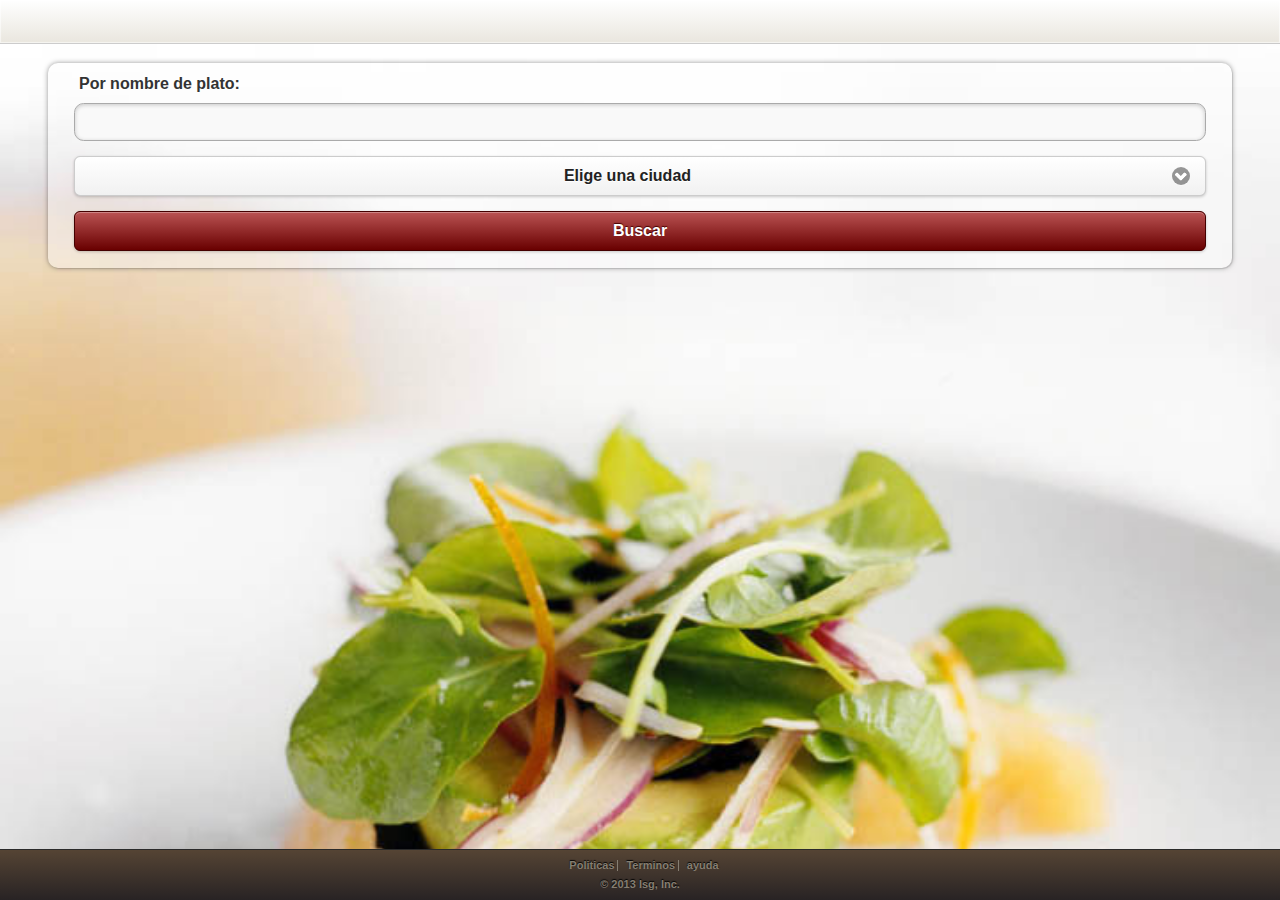
<file: index.html>
<!DOCTYPE html> 
<html> 
	<head>
  <meta charset="UTF-8">	
	<title>Restaurant Picker</title> 
	
	<meta name="viewport" content="width=device-width, initial-scale=1"> 
	<link rel="stylesheet" href="css/jquery.mobile.structure-1.3.1.min.css" />
	<link rel="apple-touch-icon" href="images/launch_icon_57.png" />
	<link rel="apple-touch-icon" sizes="72x72" href="images/launch_icon_72.png" />
	<link rel="apple-touch-icon" sizes="114x114" href="images/launch_icon_114.png" />
	<link rel="stylesheet" href="css/jquery.mobile-1.3.1.min.css" />
	<link rel="stylesheet" type="text/css" href="css/style.css">
	<!--<link rel="stylesheet" href="custom.css" />-->
	<script type="text/javascript" src="http://maps.google.com/maps/api/js?sensor=true"></script>
	<script src="js/jquery.js"></script>
	<script src="js/jquery.mobile-1.3.1.min.js"></script>
	<script type="text/javascript" src="js/ui/jquery.ui.map.js"></script>
	<script type="text/javascript" src="js/main.js"></script>
</head> 

<body> 
	<div data-role="page" id="home" data-theme="c">
		<div class="mainHeaderPanel" data-role="header" data-position="inline" data-theme="o">
			<div class="HomeLink">
				<a href="/">
					<div class="LogoImage"></div>
				</a>
			</div>
		</div>
		<div class="mainContentPanel" data-role="content">
			<div class="splashPanel"><!-- ie --></div>
			<div class="transWrapper">
				<div class="transPanel"></div>
				<div class="searchPanel">
					<form action="lista.html" id="FindATable" method="get" data-transition="slidedown">
						<label class="name_plate" for="text-basic">Por nombre de plato:</label>
						<input type="text" name="Po" id="text-basic" value="">
						<select name="select-choice-1" id="select-choice-1">
						    <option>Elige una ciudad</option>
						    <option value="standard">Miraflores</option>
						    <option value="rush">San Isidro</option>
						    <option value="express">Cercado de lima</option>
						    <option value="overnight">La molina</option>
						    <option value="overnight">Santa anita</option>
						    <option value="overnight">Chorrillos</option>
						    <option value="overnight">Punta hermosa</option>
						    <option value="standard">Ate vitarte</option>
						    <option value="rush">San de lurigancho</option>
						    <option value="express">Breña</option>
						    <option value="overnight">Lince</option>
						    <option value="overnight">San bartolo</option>
						    <option value="overnight">Lurin</option>
						    <option value="overnight">Villa el salvador</option>
						    <option value="standard">Villa maria</option>
						    <option value="rush">Surco</option>
						    <option value="express">Chosica</option>
						    <option value="overnight">La molina</option>
						    <option value="overnight">Santa anita</option>
						    <option value="overnight">Chorrillos</option>
						    <option value="overnight">Punta hermosa</option>
						</select>					
						<div class="wrapper button primary" style="margin-top:15px;">
							<button id="FindATableButton" type="submit">Buscar</button>
						</div>
					</form>			
				</div>
			</div>

		</div>
		<div class="footerPlaceholder footerMainPanel withNavLinks"><!-- keep from collapsing --></div>
		<div class="footerMainPanel withNavLinks" data-role="footer" data-position="fixed" data-theme="o">
			<div class="homefooter alternative">
				<div class="privacypolicy">
					<a href="#">Politicas</a>
				</div>
				<div class="term">
					<a href="#">Terminos</a>
				</div>
				<div class="fullsite">
					<a href="#">ayuda</a>
				</div>				
			</div>
			<div class="Legal">
				<div class="copyright">
					&copy; <span class="year">2013</span> <span class="company">Isg, Inc.</span>
				</div>
			</div>
		</div>
	</div><!-- /page -->
</body>
</html>
</file>
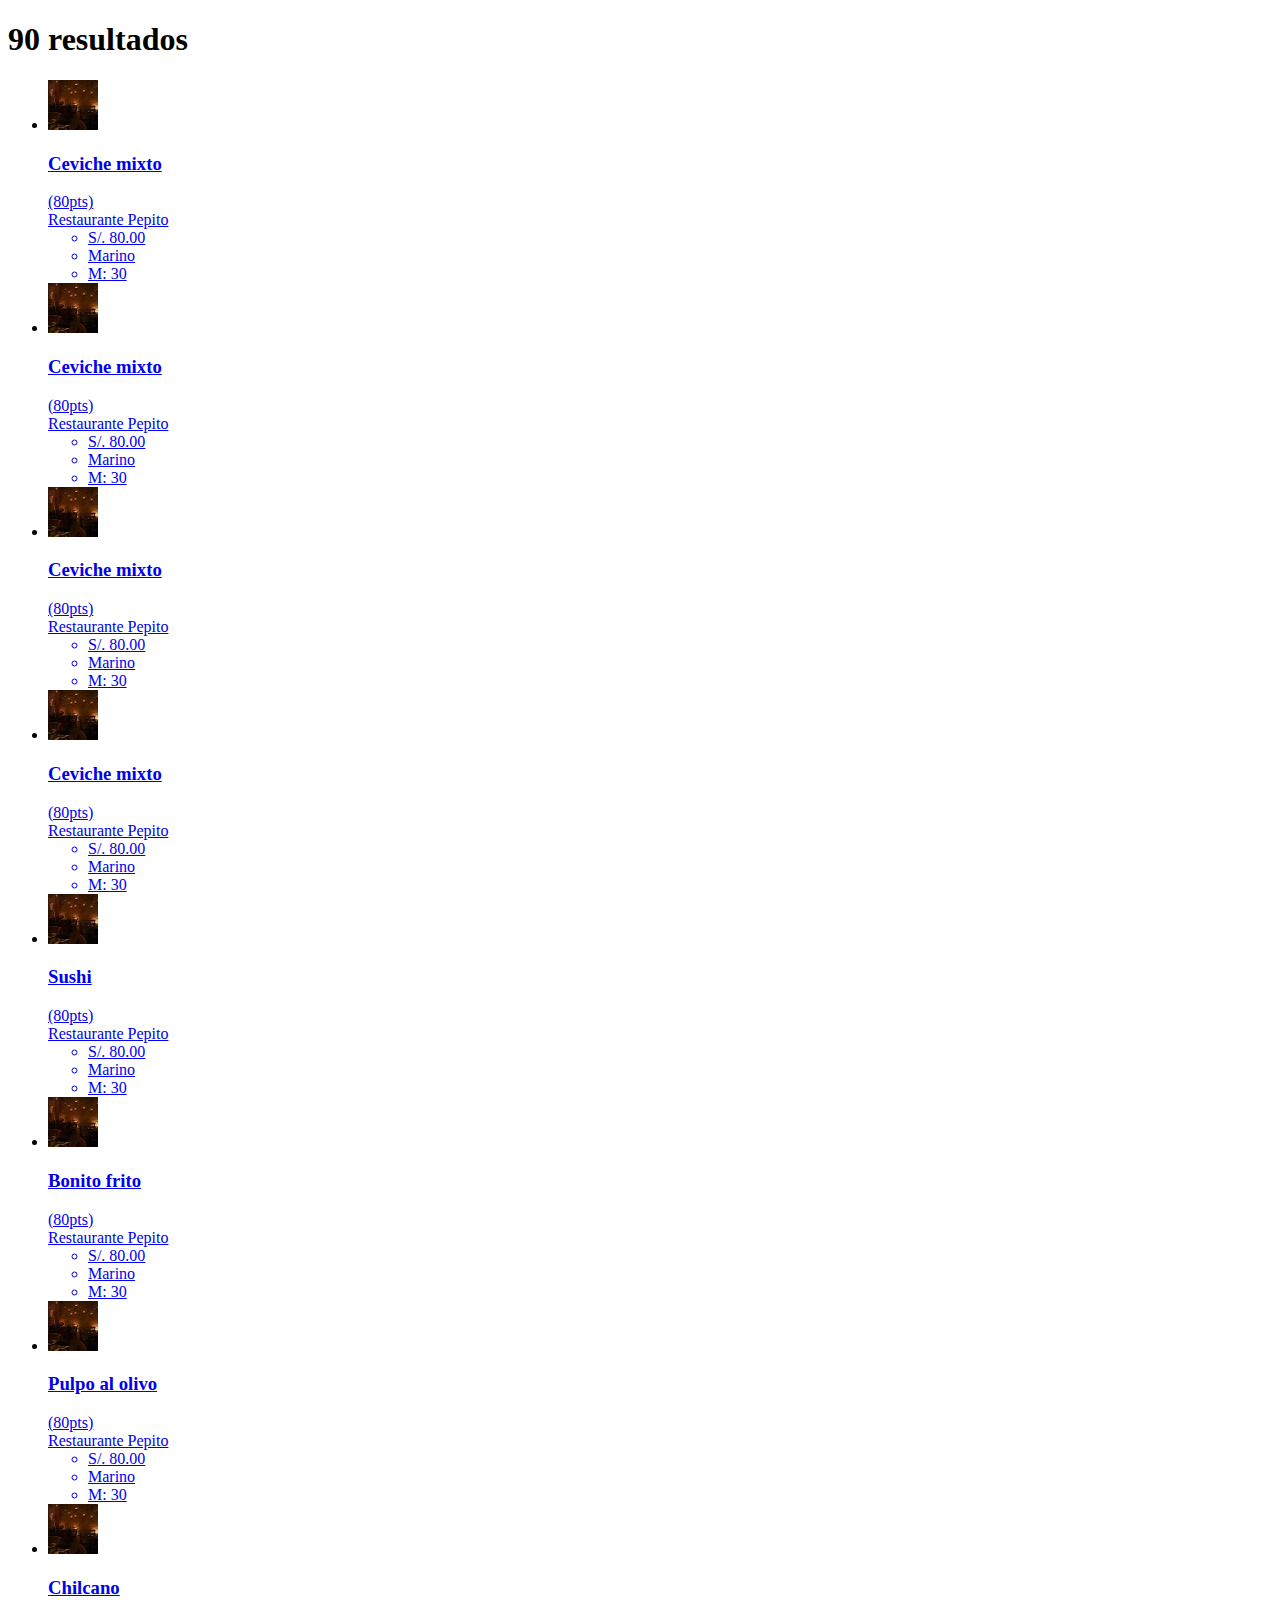
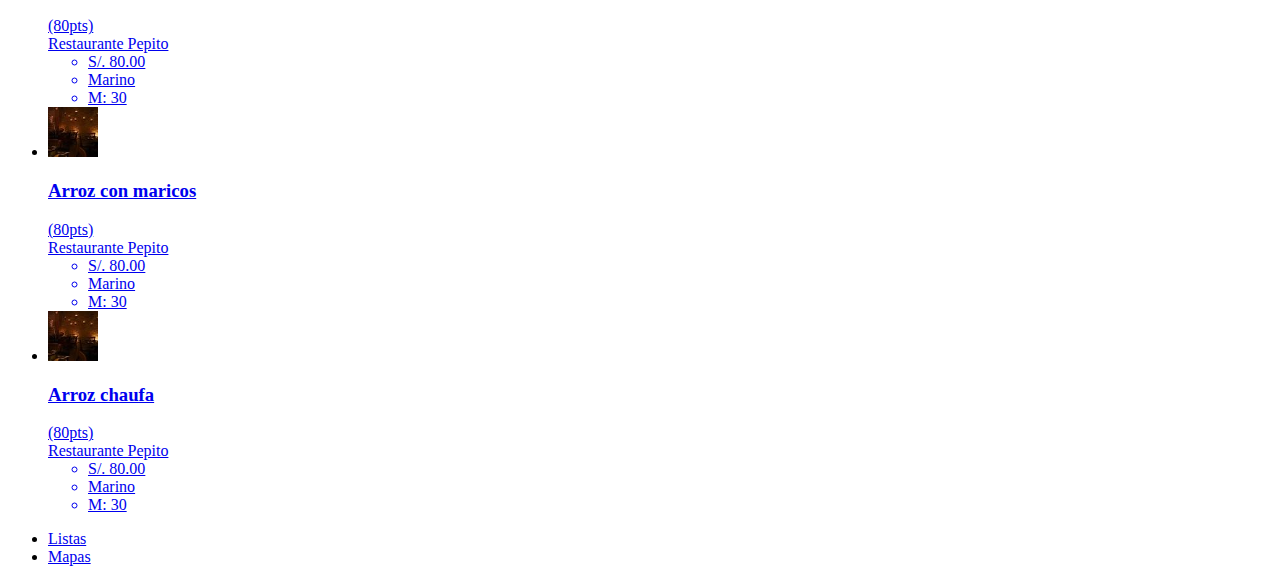
<file: lista.html>
<!DOCTYPE html> 
<html> 
<head> 
	 <meta charset="UTF-8">
	<title>Restaurant Picker</title> 
	<meta name="viewport" content="width=device-width, initial-scale=1"> 
</head> 
<body> 
<div id="choisir_ville" data-role="page" data-add-back-btn="true" class="page_listas">
	<div data-role="header" class="header-list-top"> 
		<h1>90 resultados</h1>
	</div>

	<div data-role="content" class="space-list content-list-platos">
		<div class="choice_list"> 
			<ul data-role="listview" data-filter="true" data-inset="true" class="list-ul">
				<li class="result-item">
					<a href="restaurant.html" data-transition="slidedown"> 
						<div class="thumbnail">
							<img class="lazy noimage" src="images/uno.jpg" data-original="images/uno.jpg" height="50" width="50" />
						</div>
						<div class="info">
							<span class="name">
								<h3>Ceviche mixto</h3>
							</span>
							<div class="ratings">
								<div class="rating-stars s-3-5"></div> 
								<span class="review-count">(80pts)</span>
							</div>
							<div class="meta">
								<span class="neighborhood">Restaurante Pepito</span>
							</div>
							
							<ul class="result-item-times">
								<li class="time">S/. 80.00</li>
								<li class="time">Marino</li>
								<li class="time">M: 30</li>
							</ul>
						</div>
					</a>
				</li>
				<li class="result-item">
					<a href="restaurant.html" data-transition="slidedown"> 
						<div class="thumbnail">
							<img class="lazy noimage" src="images/uno.jpg" data-original="images/uno.jpg" height="50" width="50" />
						</div>
						<div class="info">
							<span class="name">
								<h3>Ceviche mixto</h3>
							</span>
							<div class="ratings">
								<div class="rating-stars s-3-5"></div> 
								<span class="review-count">(80pts)</span>
							</div>
							<div class="meta">
								<span class="neighborhood">Restaurante Pepito</span>
							</div>
							
							<ul class="result-item-times">
								<li class="time">S/. 80.00</li>
								<li class="time">Marino</li>
								<li class="time">M: 30</li>
							</ul>
						</div>
					</a>
				</li>				
				<li class="result-item">
					<a href="restaurant.html" data-transition="slidedown"> 
						<div class="thumbnail">
							<img class="lazy noimage" src="images/uno.jpg" data-original="images/uno.jpg" height="50" width="50" />
						</div>
						<div class="info">
							<span class="name">
								<h3>Ceviche mixto</h3>
							</span>
							<div class="ratings">
								<div class="rating-stars s-3-5"></div> 
								<span class="review-count">(80pts)</span>
							</div>
							<div class="meta">
								<span class="neighborhood">Restaurante Pepito</span>
							</div>
							
							<ul class="result-item-times">
								<li class="time">S/. 80.00</li>
								<li class="time">Marino</li>
								<li class="time">M: 30</li>
							</ul>
						</div>
					</a>
				</li>
				<li class="result-item">
					<a href="restaurant.html" data-transition="slidedown"> 
						<div class="thumbnail">
							<img class="lazy noimage" src="images/uno.jpg" data-original="images/uno.jpg" height="50" width="50" />
						</div>
						<div class="info">
							<span class="name">
								<h3>Ceviche mixto</h3>
							</span>
							<div class="ratings">
								<div class="rating-stars s-3-5"></div> 
								<span class="review-count">(80pts)</span>
							</div>
							<div class="meta">
								<span class="neighborhood">Restaurante Pepito</span>
							</div>
							
							<ul class="result-item-times">
								<li class="time">S/. 80.00</li>
								<li class="time">Marino</li>
								<li class="time">M: 30</li>
							</ul>
						</div>
					</a>
				</li>
				<li class="result-item">
					<a href="restaurant.html" data-transition="slidedown"> 
						<div class="thumbnail">
							<img class="lazy noimage" src="images/uno.jpg" data-original="images/uno.jpg"  height="50" width="50" />
						</div>
						<div class="info">
							<span class="name">
								<h3>Sushi</h3>
							</span>
							<div class="ratings">
								<div class="rating-stars s-3-5"></div> 
								<span class="review-count">(80pts)</span>
							</div>
							<div class="meta">
								<span class="neighborhood">Restaurante Pepito</span>
							</div>
							
							<ul class="result-item-times">
								<li class="time">S/. 80.00</li>
								<li class="time">Marino</li>
								<li class="time">M: 30</li>
							</ul>
						</div>
					</a>
				</li>
				<li class="result-item">
					<a href="restaurant.html" data-transition="slidedown"> 
						<div class="thumbnail">
							<img class="lazy noimage" src="images/uno.jpg" data-original="images/uno.jpg" height="50" width="50" />
						</div>
						<div class="info">
							<span class="name">
								<h3>Bonito frito</h3>
							</span>
							<div class="ratings">
								<div class="rating-stars s-3-5"></div> 
								<span class="review-count">(80pts)</span>
							</div>
							<div class="meta">
								<span class="neighborhood">Restaurante Pepito</span>
							</div>
							
							<ul class="result-item-times">
								<li class="time">S/. 80.00</li>
								<li class="time">Marino</li>
								<li class="time">M: 30</li>
							</ul>
						</div>
					</a>
				</li>
				<li class="result-item">
					<a href="restaurant.html" data-transition="slidedown"> 
						<div class="thumbnail">
							<img class="lazy noimage" src="images/uno.jpg" data-original="images/uno.jpg" height="50" width="50" />
						</div>
						<div class="info">
							<span class="name">
								<h3>Pulpo al olivo</h3>
							</span>
							<div class="ratings">
								<div class="rating-stars s-3-5"></div> 
								<span class="review-count">(80pts)</span>
							</div>
							<div class="meta">
								<span class="neighborhood">Restaurante Pepito</span>
							</div>
							
							<ul class="result-item-times">
								<li class="time">S/. 80.00</li>
								<li class="time">Marino</li>
								<li class="time">M: 30</li>
							</ul>
						</div>
					</a>
				</li>
				<li class="result-item">
					<a href="restaurant.html" data-transition="slidedown"> 
						<div class="thumbnail">
							<img class="lazy noimage" src="images/uno.jpg" data-original="images/uno.jpg" height="50" width="50" />
						</div>
						<div class="info">
							<span class="name">
								<h3>Chilcano</h3>
							</span>
							<div class="ratings">
								<div class="rating-stars s-3-5"></div> 
								<span class="review-count">(80pts)</span>
							</div>
							<div class="meta">
								<span class="neighborhood">Restaurante Pepito</span>
							</div>
							
							<ul class="result-item-times">
								<li class="time">S/. 80.00</li>
								<li class="time">Marino</li>
								<li class="time">M: 30</li>
							</ul>
						</div>
					</a>
				</li>
				<li class="result-item">
					<a href="restaurant.html" data-transition="slidedown"> 
						<div class="thumbnail">
							<img class="lazy noimage" src="images/uno.jpg" data-original="images/uno.jpg" height="50" width="50" />
						</div>
						<div class="info">
							<span class="name">
								<h3>Arroz con maricos</h3>
							</span>
							<div class="ratings">
								<div class="rating-stars s-3-5"></div> 
								<span class="review-count">(80pts)</span>
							</div>
							<div class="meta">
								<span class="neighborhood">Restaurante Pepito</span>
							</div>
							
							<ul class="result-item-times">
								<li class="time">S/. 80.00</li>
								<li class="time">Marino</li>
								<li class="time">M: 30</li>
							</ul>
						</div>
					</a>
				</li>
				<li class="result-item">
					<a href="restaurant.html" data-transition="slidedown"> 
						<div class="thumbnail">
							<img class="lazy noimage" src="images/uno.jpg" data-original="images/uno.jpg" height="50" width="50" />
						</div>
						<div class="info">
							<span class="name">
								<h3>Arroz chaufa</h3>
							</span>
							<div class="ratings">
								<div class="rating-stars s-3-5"></div> 
								<span class="review-count">(80pts)</span>
							</div>
							<div class="meta">
								<span class="neighborhood">Restaurante Pepito</span>
							</div>
							
							<ul class="result-item-times">
								<li class="time">S/. 80.00</li>
								<li class="time">Marino</li>
								<li class="time">M: 30</li>
							</ul>
						</div>
					</a>
				</li>
			</ul>
		</div>
	</div>
	<div data-role="footer" data-id="foo1" data-position="fixed" class="footer-nav-bottom">
		<div data-role="navbar">
			<ul>
				<li><a href="#" data-icon="star" class="ui-btn-active ui-state-persist">Listas</a></li>
				<li><a href="mapa.html" data-icon="star">Mapas</a></li>
			</ul>
		</div><!-- /navbar -->
	</div><!-- /footer -->
</div>
</body>
</html>
</file>
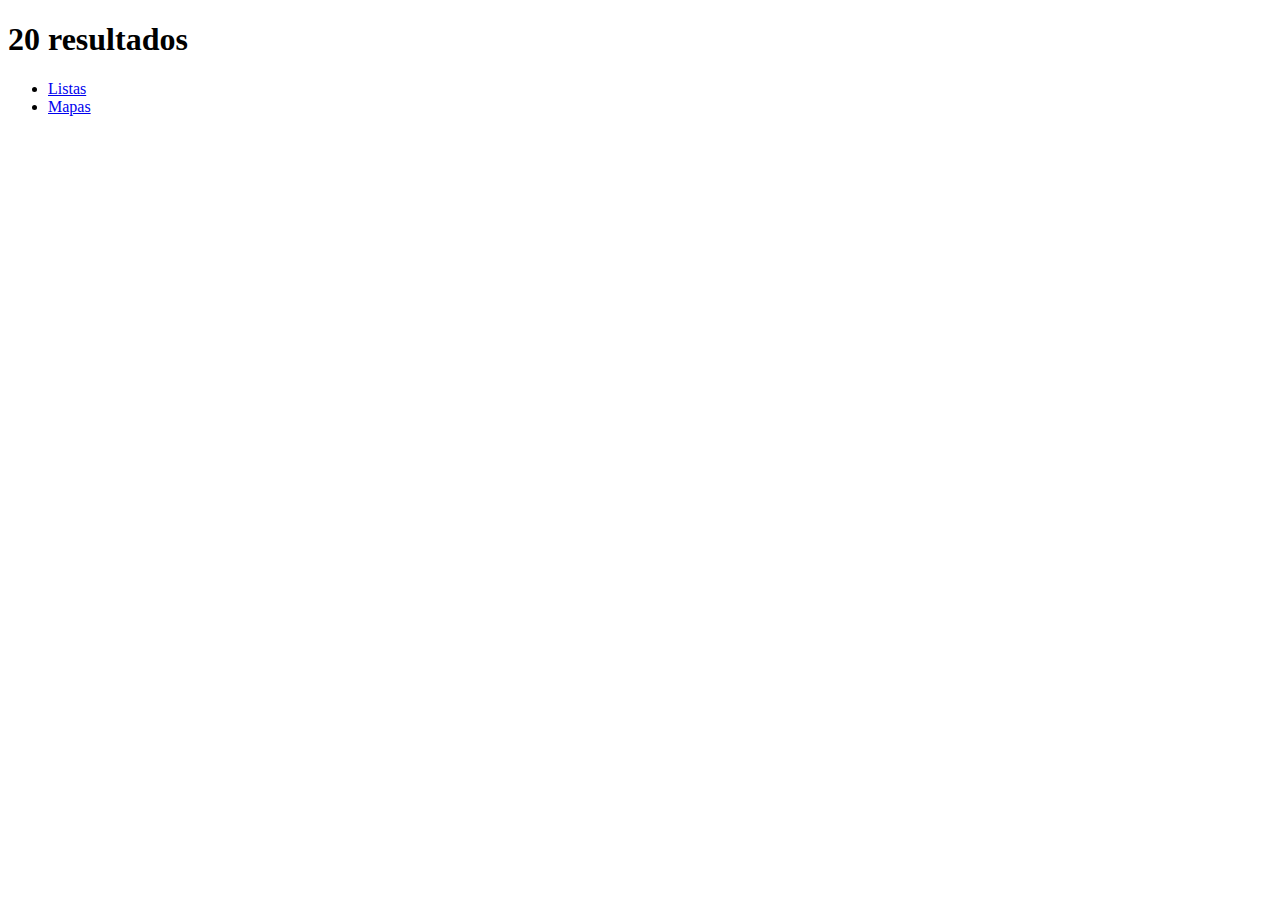
<file: mapa.html>
<!DOCTYPE html> 
<html> 
<head> 
	<meta charset="UTF-8">
	<title>Restaurant Picker</title> 
	<meta name="viewport" content="width=device-width, initial-scale=1">
</head> 
<body> 
<div id="choisir_ville" data-role="page" data-add-back-btn="true" class="page_listas">
	<div data-role="header" class="header-list-top"> 
		<h1>20 resultados</h1>
	</div> 

	<div data-role="content" class="space-list" id="content">
		<div id="map_canvas" class="map rounded" style="height:100%"></div>
	</div>
	<div data-role="footer" data-id="foo1" data-position="fixed" class="footer-nav-bottom">
		<div data-role="navbar">
			<ul>
				<li><a href="lista.html" data-icon="star">Listas</a></li>
				<li><a href="#" data-icon="star" class="ui-btn-active ui-state-persist">Mapas</a></li>
			</ul>
		</div><!-- /navbar -->
	</div><!-- /footer -->
</div>
</body>
</html>
</file>
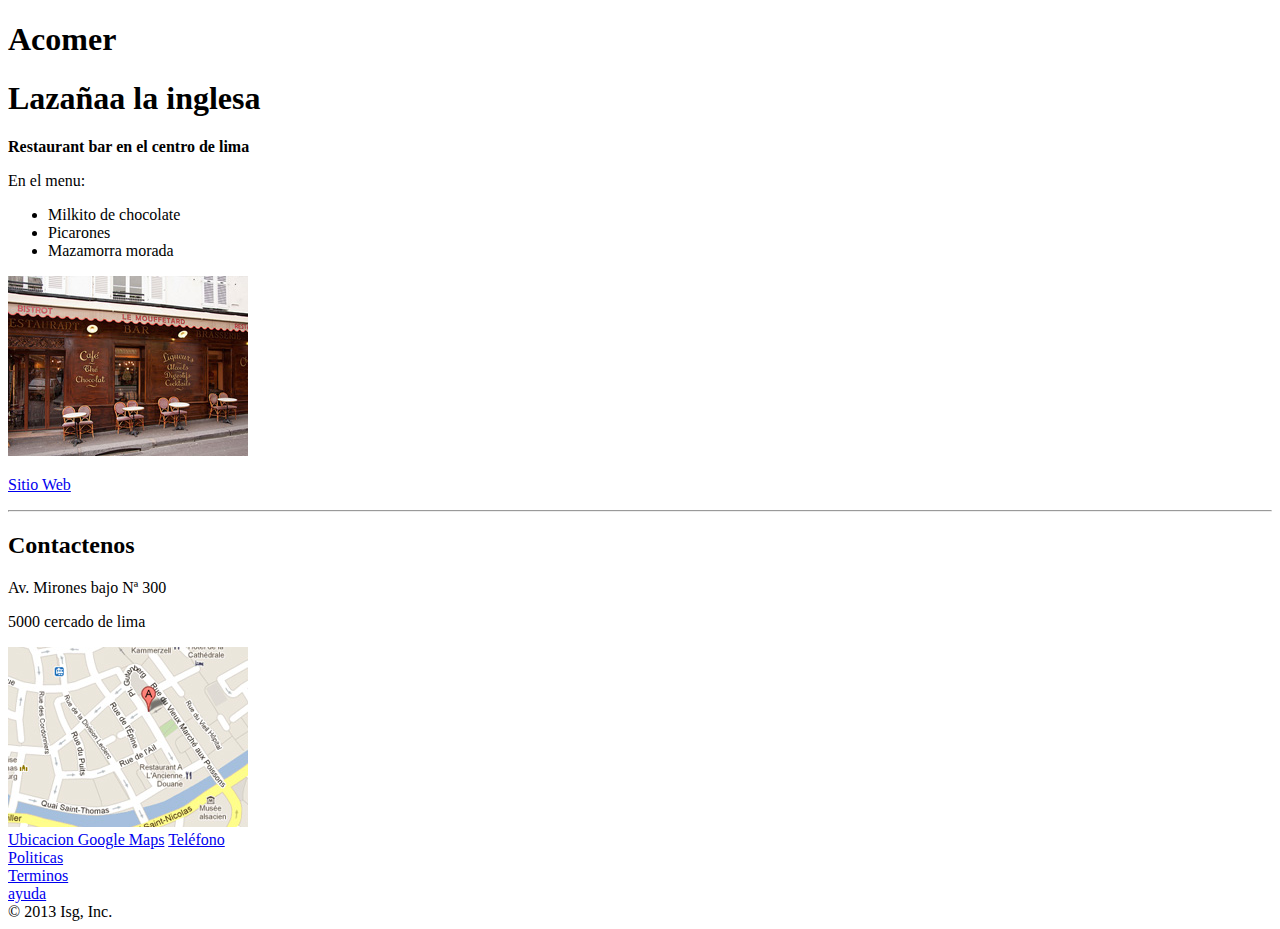
<file: rest.html>
<!DOCTYPE html> 
<html> 
<head> 
	<meta charset="UTF-8">
	<title>Informacion del restaurante</title> 
	<meta name="viewport" content="width=device-width, initial-scale=1"> 
	
</head> 
<body id="restaurant-profile-action"> 
<div id="restau" data-role="page" data-add-back-btn="true" class="page_listas">
	<div data-role="header" class="header-list-top">
		<h1>Acomer</h1>
	</div>
	<div data-role="content" class="content-rest">
		<div class="ui-grid-a" id="restau_infos">
			<div class="ui-block-a">
				<h1>Lazañaa la inglesa</h1>
				<p><strong>Restaurant bar en el centro de lima</strong></p>
				<p>En el menu:</p>
				<ul>
					<li>Milkito de chocolate</li>
					<li>Picarones</li>
					<li>Mazamorra morada</li>
				</ul>
			</div>
			<div class="ui-block-b">
				<p>
					<img src="images/restau01.jpg" alt="Foto de Daniel">
				</p>
				<p>
					<a href="#" rel="external" data-role="button">Sitio Web</a>
				</p>
			</div>
		</div>
		<hr/>
		<div class="ui-grid-a" id="contact_infos">
			<div class="ui-block-a">
				<h2>Contactenos</h2>
				<p>Av. Mirones bajo Nª 300</p>
				<p>5000 cercado de lima</p>
			</div>
			<div class="ui-block-b">
				<img src="images/01_maps.jpg" alt="Foto por Juan">
			</div>
		</div>
		<div id="contact_buttons">
			<a href="http://maps.google.fr/maps?q=jeannette+et+les+cycleux&hl=fr&sll=46.75984,1.738281&sspn=10.221882,18.764648&hq=jeannette+et+les+cycleux&t=m&z=13&iwloc=A" data-role="button" data-icon="maps">Ubicacion Google Maps</a>
			<a href="tel:01985478" data-role="button" data-icon="tel">Teléfono</a>
		</div>
	</div><!--Fin-->
	<div class="footerPlaceholder footerMainPanel withNavLinks"><!-- keep from collapsing --></div>
	<div class="footerMainPanel withNavLinks" data-role="footer" data-theme="o">
		<div class="homefooter alternative">
			<div class="privacypolicy">
				<a href="#">Politicas</a>
			</div>
			<div class="term">
				<a href="#">Terminos</a>
			</div>
			<div class="fullsite">
				<a href="#">ayuda</a>
			</div>				
		</div>
		<div class="Legal">
			<div class="copyright">
				&copy; <span class="year">2013</span> <span class="company">Isg, Inc.</span>
			</div>
		</div>
	</div>
</div><!-- /page -->
</body>
</html>
</file>
<file: css/style.css>
.mainHeaderPanel.ui-header.ui-bar-o {
	border: none;
	height: 43px;
	box-shadow: 0 1px 0 0 rgba(0,0,0,.2),inset 0 0 1px 1px rgba(255,255,255,.6);
	background-image: linear-gradient(bottom,#e9e6de 0,#fff 100%);
	background-image: -o-linear-gradient(bottom,#e9e6de 0,#fff 100%);
	background-image: -moz-linear-gradient(bottom,#e9e6de 0,#fff 100%);
	background-image: -webkit-linear-gradient(bottom,#e9e6de 0,#fff 100%);
	background-image: -ms-linear-gradient(bottom,#e9e6de 0,#fff 100%);
	background-image: -webkit-gradient(linear,left bottom,left top,color-stop(0,#e9e6de),color-stop(1,#fff));
	z-index: 1;
	padding-left: 5px;
	padding-right: 8px;
}
.ui-content {
	padding: 10px;
	/*margin-bottom: 50px;*/
}
.splashPanel {
	background: url(../images/bg_photo.jpg) no-repeat;
	background-size: cover;
	background-position: center center;
	position: absolute;
	top: 0;
	left: 0;
	width: 100%;
	bottom: 0;
}
.footerMainPanel {
	color: #857e72;
}
.footerPlaceholder, .footerPlaceholder.footerMainPanel {
	height: 0;
	padding: 0;
	background: none;
	margin: 50px 0 0;
	position: absolute;
	bottom: 0;
	left: 0;
}
.footerPlaceholder.withNavLinks, .footerMainPanel.footerPlaceholder.withNavLinks {
	margin: 60px 0 0;
}
.ui-bar-o {
	border: 1px solid #2a2a2a;
	background: #282324;
	color: #fff;
	font-weight: bold;
	text-shadow: 0 -1px 1px #000;
	background-image: -moz-linear-gradient(top,#554434,#282324);
	background-image: -webkit-gradient(linear,left top,left bottom,color-stop(0,#554434),color-stop(1,#282324));
	-ms-filter: "progid:DXImageTransform.Microsoft.gradient(startColorStr='#554434',EndColorStr='#282324')";
}
.footerMainPanel {
	clear: both;
	padding: 5px 0;
	width: 100%;
}
.homefooter.alternative {
	text-align: center;
}
.footerMainPanel .Legal {
	font-size: 11px;
	text-align: center;
}
.homefooter {
	width: 100%;
	margin: 0;
	position: relative;
}
.fullsite, 
.myot, 
.term, 
.homefooter.alternative .privacypolicy, 
.homefooter.alternative .help {
	margin: 0;
	display: inline-block;
	font-family: Helvetica;
	font-size: 10px;
	font-weight: lighter;
}
.homefooter.alternative .privacypolicy, 
.homefooter.alternative .help, 
.homefooter.alternative .fullsite, 
.homefooter.alternative .term {
	display: inline;
	padding: 0 0 0 8px;
	border-right: solid 1px #857e72;
	text-align: center;
}
.footerMainPanel .ui-link {
	color: #857e72!important;
}
.ui-bar-o .ui-link {
	font-weight: bold;
}
.homefooter .ui-link {
	font-size: 11px;
	text-decoration: none;
}
.homefooter.alternative .fullsite {
	border-right: none;
}
.footerMainPanel .Legal .copyright {
	padding: 5px;
	color: #857e72;
}
.footerMainPanel .Legal {
	font-size: 11px;
	text-align: center;
}
.homefooter div a:hover{
	color: #857e72!important;	
}
.transPanel {
	position: absolute;
	padding-left: 2%;
	padding-right: 2%;
	padding-top: 10px;
	padding-bottom: 0;
	left: 3%;
	right: 3%;
	background-color: #fff;
	opacity: .4;
	margin: 10px;
	box-shadow: 1px 1px 0 0 rgba(0,0,0,.25),0 0 5px 0 rgba(0,0,0,1);
	-webkit-border-radius: 10px;
	-moz-border-radius: 10px;
	border-radius: 10px;
	height: 195px;
}
#FindATable .ui-select{
	margin-top: 15px;
}
.searchPanel {
	position: absolute;
	padding-left: 1%;
	padding-right: 1%;
	padding-top: 5px;
	padding-bottom: 5px;
	left: 4%;
	right: 4%;
	margin: 10px;
	z-index: 999;
}
.name_plate{
	margin-top: 5px!important;
	margin-left: 5px!important;
	font-weight: bold!important;
}
.primary .ui-btn-up-c {
	border: 1px solid #400;
	background: #931616;
	font-weight: bold;
	color: #fff;
	text-shadow: 0 -1px 1px #400;
	background-image: -moz-linear-gradient(top,#ba5353,#690000);
	background-image: -webkit-gradient(linear,left top,left bottom,color-stop(0,#ba5353),color-stop(1,#690000));
	-ms-filter: "progid:DXImageTransform.Microsoft.gradient(startColorStr='#ba5353',EndColorStr='#690000')";
}
.primary .ui-btn-up-c, 
.primary .ui-btn-hover-c, 
.primary .ui-btn-down-c {
	font-family: Helvetica,Arial,sans-serif;
	text-decoration: none;
	font-size: 16px;
	font-weight: bold;
}
.ui-btn-corner-all, .ui-btn-inner .ui-btn-corner-all {
	border-radius: 6px;
	-webkit-border-radius: 6px;
	-moz-border-radius: 6px;
}
.primary .ui-btn-hover-c {
	border: 1px solid #400;
	background: #af9898;
	font-weight: bold;
	color: #fff;
	text-shadow: 0 -1px 1px #400;
	background-image: -moz-linear-gradient(top,#e42f2f,#7b0202);
	background-image: -webkit-gradient(linear,left top,left bottom,color-stop(0,#e42f2f),color-stop(1,#7b0202));
	-ms-filter: "progid:DXImageTransform.Microsoft.gradient(startColorStr='#e42f2f',EndColorStr='#7b0202')";
}
.page_listas .ui-bar-a{
	color: #857e72;
	font-size: 16px;	
	border-right: 0px solid #e0e0e0;
	border-left: 0px solid #e0e0e0;
	border-bottom: 1px solid #e0e0e0;
	background-color: #e9e6de;
	background-image: -webkit-gradient(linear,0 0,0 100%,from(white),to(#e9e6de));
	background-image: -webkit-linear-gradient(top,white,#e9e6de);
	background-image: -moz-linear-gradient(top,white,#e9e6de);
	background-image: linear-gradient(to bottom,white,#e9e6de);
	background-repeat: repeat-x;
	filter: progid:DXImageTransform.Microsoft.gradient(startColorstr='#ffffffff',endColorstr='#ffe9e6de',GradientType=0);
	-webkit-box-shadow: "0px 1px 0px 0px rgba(0,0,0,.2), inset 0px 0px 1px 1px rgba(255,255,255,.6)";
	box-shadow: "0px 1px 0px 0px rgba(0,0,0,.2), inset 0px 0px 1px 1px rgba(255,255,255,.6)";
	text-shadow: 0 0 0!important;
}
.space-list{
	/*margin-top: 55px;*/
}

.result-item .thumbnail {
	float: left;
	margin-right: 9px;
	margin-bottom: 9px;
	width: 50px;
	height: 50px;
	-webkit-box-shadow: inset 0 0 1px 1px rgba(0,0,0,.4);
	box-shadow: inset 0 0 1px 1px rgba(0,0,0,.4);
}
.result-item {
	position: relative;
	float: left;
	width: 100%;
	height: 100px;
	background-color: #f8f6f3;
	border-bottom: 1px solid #e0e0e0;
	padding: 9px;
	-webkit-box-sizing: border-box;
	-moz-box-sizing: border-box;
	box-sizing: border-box;
}
.result-item a.ui-link-inherit{
	padding: 0!important;
	border-radius: 0!important;
	-webkit-border-radius: 0!important;
	-moz-border-radius: 0!important;
	-o-border-radius: 0!important;
}
.result-list>.result-item {
	position: relative;
}
.result-item .info {
	margin-right: 45px;
	margin-left: 59px;
	-webkit-box-sizing: border-box;
	-moz-box-sizing: border-box;
	box-sizing: border-box;
}
.result-item .info .name {
	display: block;
	font-size: 15px;
	font-weight: bold;
	line-height: 15px;
	overflow: hidden;
	text-overflow: ellipsis;
	white-space: nowrap;
}
.result-item .info .ratings {
	display: block;
	color: #888;
	font-size: 12px;
	height: 16px;
	line-height: 14px;
	margin-top: 4px;
}
.result-item .rating-stars {
	margin-right: 6px;
}
.rating-stars {
	background-size: 100%;
}
.rating-stars.s-3-5 {
	background-position: 0 -98px;
}
.rating-stars {
	float: left;
	width: 68px;
	height: 14px;
	background-image: url("../images/rating-stars.png");
}
.result-item .info .meta {
	display: block;
	color: #888;
	font-size: 12px;
	height: 16px;
	line-height: 16px;
	overflow: hidden;
	text-overflow: ellipsis;
	white-space: nowrap;
	-webkit-box-sizing: border-box;
	-moz-box-sizing: border-box;
	box-sizing: border-box;
}
.result-item-times {
	min-width: 220px;
	padding: 0;
	margin: 10px 0 10px 0;
	font-size: 12px;
	font-weight: bold;
	list-style: none;
}
.result-item-times>.time:first-child {
	margin-left: 0;
}
.result-item-times>.time {
	display: inline-block;
	margin-left: 9px;
	text-shadow: 0 1px 0 rgba(255,255,255,.7);
	background: #dfdfdf;
	height: 20px;
	line-height: 20px;
	border-radius: 3px;
	padding: 0 8px 0 8px;
	-webkit-box-shadow: inset 0 1px .5px rgba(0,0,0,.2);
	box-shadow: inset 0 1px .5px rgba(0,0,0,.2);
}
.ui-li-heading{
	margin: 0!important;
}
.ui-btn-active {
	border: 1px solid #bbb;
	background: #dfdfdf;
	font-weight: bold;
	color: #2f3e46;
	text-shadow: 0 1px 0 #fff;
	background-image: -webkit-gradient(linear, left top, left bottom, from( #f6f6f6), to( #e0e0e0));
	background-image: -webkit-linear-gradient( #f6f6f6, #e0e0e0);
	background-image: -moz-linear-gradient( #f6f6f6, #e0e0e0);
	background-image: -ms-linear-gradient( #f6f6f6, #e0e0e0);
	background-image: -o-linear-gradient( #f6f6f6, #e0e0e0);
	background-image: linear-gradient( #f6f6f6, #e0e0e0);
}
.ui-btn-active h3{
	color: #2f3e46;
}
.ui-btn-up-c:visited, 
.ui-btn-up-c a.ui-link-inherit {
	color: #2f3e46;
}
.ui-li, .ui-li.ui-field-contain{
	border-top-width: 0;
}
.list-ul{
	margin-top: 20px!important;
}
.list-ul .ui-first-child{
	border-top-width: 1px;
}
.list-ul .ui-last-child{
	border-bottom-width: 1px;
}
.header-list-top {
	position: fixed;
	top: 0;
	right: 0;
	left: 0;
	z-index: 1030;
	border-radius: 0;
}
.footer-nav-bottom{
	position: fixed;
	bottom: 0;
	right: 0;
	left: 0;
	z-index: 1030;
	border-radius: 0;	
}
.footer-nav-bottom .ui-btn-active{
	background-image: -webkit-gradient(linear, left top, left bottom, from( #f6f6f6), to( #e0e0e0));
	background-image: -webkit-linear-gradient( #f6f6f6, #e0e0e0);
	background-image: -moz-linear-gradient( #f6f6f6, #e0e0e0);
	background-image: -ms-linear-gradient( #f6f6f6, #e0e0e0);
	background-image: -o-linear-gradient( #f6f6f6, #e0e0e0);
	background-image: linear-gradient( #f6f6f6, #e0e0e0);
}
.footer-nav-bottom .ui-btn-active .ui-btn-text{
	color: #2f3e46;
}

#restaurant-profile-action .keyInfo, 
#restaurant-profile-action .rimage, 
#restaurant-profile-action .mainContentPanel {
	padding: 0;
	margin: 0;
	margin-top: 45px;
	margin-bottom: 60px;
}
#restaurant-profile-action .keyInfo {
	clear: both;
	margin: 0 auto;
	width: 100%;
	float: left;
}
#allContent, #foodSpottingSlider {
	width: 100%;
	margin: 0;
	padding: 0;
}
.iosSlider {
	background: #282324;
	position: relative;
	top: 0px;
	left: 0px;
	overflow: hidden;
	z-index: 1;
	-webkit-perspective: 1000px;
	-webkit-backface-visibility: hidden;
	width: 1583px;
	height: 155px;
	bottom: 0px;
	text-align: center;
}
.iosSlider .slider {
	width: 100%;
	height: 155px;
	margin: 0 auto;
}
.ProfileWrapper {
	margin: 0 auto;
	padding: 0;
	display: block;
	width: 320px;
	text-align: center;
}
.ProfileWrapper h2 {
	font-size: 18px;
	margin-bottom: 2px;
	margin-top: 8px;
	text-align: center;
}
.ProfileWrapper .items {
	list-style: none;
	font-size: 14px;
	line-height: 19px;
	padding: 0;
	width: 320px;
	margin-top: 0;
}
.ProfileWrapper .items .item {
	padding: 5px 0;
	display: block;
	width: 320px;
	overflow: hidden;
	white-space: nowrap;
	height: auto;
}
.ProfileWrapper .items li {
	margin: 0 auto;
}
#restaurant-profile-action .keyInfo .ratingLink {
	text-decoration: none;
}
#rating .ratings {
	margin: 0 auto;
	display: block;
	min-width: 190px;
	max-width: 208px;
	white-space: nowrap;
}
.S3_6, .S3_7 {
	background-position: 0 -380px;
}
.Star {
	background-image: url(../images/icn_ratings.png);
	background-repeat: no-repeat;
	height: 20px;
	width: 95px;
	margin: 0 auto;
}
.center-page-leter .center{
	text-align: center;
}
.center-page-leter .ui-bar, 
.center-page-leter .ui-body{
	padding: .6em 15px;
}
.center-page-leter .ui-bar-e {
	border: 1px solid #400;
	background: #931616;
	font-weight: bold;
	color: #fff;
	text-shadow: 0 -1px 1px #400;
	background-image: -moz-linear-gradient(top,#ba5353,#690000);
	background-image: -webkit-gradient(linear,left top,left bottom,color-stop(0,#ba5353),color-stop(1,#690000));
	-ms-filter: "progid:DXImageTransform.Microsoft.gradient(startColorStr='#ba5353',EndColorStr='#690000')";
}
.detailsList {
	list-style: none;
	border: 1px solid #b9b4ad;
	-webkit-border-radius: 5px;
	border-radius: 5px;
	margin-bottom: 10px;
}
.detailsList .doc-review{
	padding: 8px;
	overflow: hidden;
}
.goog-inline-block {
	position: relative;
}
.review-image-column {
	vertical-align: top;
	vertical-align: top;
	float: left;
	margin-right: 10px;
}
.review-image {
	padding-top: 4px;
	width: 48px;
}
.review-body-column {
	padding-left: 15px;
}
.goog-inline-block .doc-review-author{
	color: #3d3d3d;
	font-size: 15px;
}
.doc-review p {
	overflow-x: hidden;
	color: #666;
	font-size: 15px;
	margin-top: 5px;
	margin-bottom: 5px;
}
.doc-review-date{
	color: #666;
	font-size: 15px;
}
.content-details-platos{
	margin-top: 34px;
}
/*Mapa en mobile*/
#content {
    padding: 0;
    position : absolute !important; 
    top : 40px !important;  
    right : 0; 
    bottom : 40px !important;  
    left : 0 !important;     
}
.content-list-platos{
	margin-top: 60px;
}
/*probando*/
.ui-icon-tel {
	background: rgb(63,41,39) url(../images/phone.png) no-repeat;
}
.ui-icon-maps {
	background: rgb(63,41,39) url(../images/maps.png) no-repeat;
}
#restau_infos h1, #contact_infos h2, #notation h2 {
	color: rgb(63,41,39);
	font-size: 18px;
	margin: 0 auto 5px auto;
}
#restau_infos, #contact_infos {
	color: rgb(63,41,39);
	font-size: 14px;
}
#restau_infos ul li {
	list-style-type: square;
	margin-left: 5px;
}
#restau_infos ul {
	padding: 0 0 0 10px;
}
#restau_infos p, #restau_infos ul, #contact_infos p {
	margin: 2px auto 5px auto;
}
.content-rest{
	margin-top: 70px;
}
.dialogo-rel{
	display: block;
	text-align: center;
	width: 100%;
}
</file>
